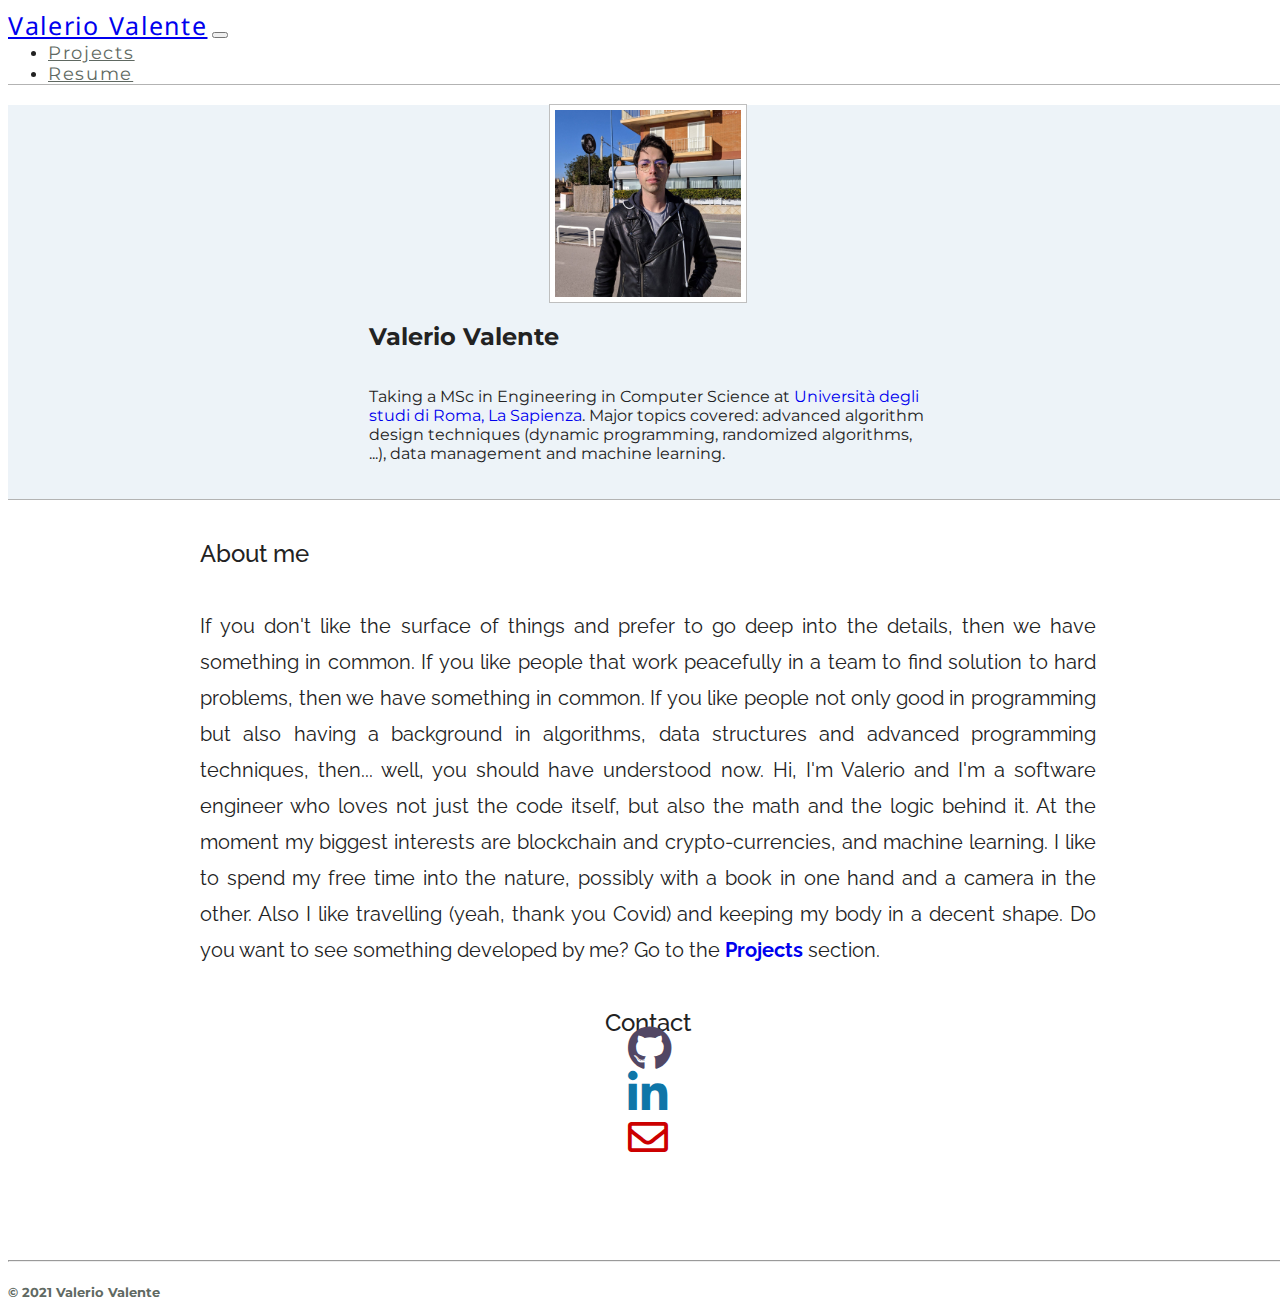
<file: index.html>
<!DOCTYPE html>
<html lang="en">
  <head>
    <meta charset="UTF-8" />
    <!-- Always include this meta below to ensure proper mobile render -->
    <meta name="viewport" content="width=device-width, initial-scale=1" />
    <!-- Bootstrap CSS file -->
    <link
      href="https://cdn.jsdelivr.net/npm/bootstrap@5.0.0/dist/css/bootstrap.min.css"
      rel="stylesheet"
      integrity="sha384-wEmeIV1mKuiNpC+IOBjI7aAzPcEZeedi5yW5f2yOq55WWLwNGmvvx4Um1vskeMj0"
      crossorigin="anonymous"
    />
    <!-- Font Awesome -->
    <link
      href="https://cdnjs.cloudflare.com/ajax/libs/font-awesome/5.15.1/css/all.min.css"
      rel="stylesheet"
    />
    <link rel="stylesheet" href="css/style.css" />
    <title>Valerio Valente</title>
  </head>
  <body>
    <!-- NAVIGATION -->
    <nav class="navbar navbar-expand-lg navbar-light bg-light sticky-top">
      <div class="container-fluid attempt">
        <a href="index.html" class="navbar-brand text-uppercase"
          >Valerio Valente</a
        >
        <button
          class="navbar-toggler"
          type="button"
          data-bs-toggle="collapse"
          data-bs-target="#navbarResponsive"
        >
          <span class="navbar-toggler-icon"></span>
        </button>
        <div class="collapse navbar-collapse" id="navbarResponsive">
          <ul class="navbar-nav ms-auto">
            <li class="nav-item">
              <a href="projects.html" class="nav-link">Projects</a>
            </li>
            <li class="nav-item">
              <a href="#" class="nav-link">Resume</a>
            </li>
          </ul>
        </div>
      </div>
    </nav>
    <!-- WELCOME SECTION -->
    <div class="container-fluid">
      <div class="row jumbotron d-flex justify-content-center">
        <div class="col-12 text-center">
          <img
            class="rounded-circle"
            src="images/me1.jpg"
            alt="Personal image"
          />
          <h2 class="display-6">Valerio Valente</h2>
          <p class="lead">
            Taking a MSc in Engineering in Computer Science at
            <a href="https://www.uniroma1.it/it/" target="_blank"
              >Università degli studi di Roma, La Sapienza</a
            >. Major topics covered: advanced algorithm design techniques
            (dynamic programming, randomized algorithms, ...), data management
            and machine learning.
          </p>
        </div>
      </div>
    </div>
    <!-- 2 COLUMN SECTION -->
    <div class="container-fluid padding two-column-section">
      <div class="row padding">
        <div class="col-md-12 col-lg-6 text-center">
          <h2>About me</h2>
          <p>
            If you don't like the surface of things and prefer to go deep into
            the details, then we have something in common. If you like people
            that work peacefully in a team to find solution to hard problems,
            then we have something in common. If you like people not only good
            in programming but also having a background in algorithms, data
            structures and advanced programming techniques, then... well, you
            should have understood now. Hi, I'm Valerio and I'm a software
            engineer who loves not just the code itself, but also the math and
            the logic behind it. At the moment my biggest interests are
            blockchain and crypto-currencies, and machine learning. I like to
            spend my free time into the nature, possibly with a book in one hand
            and a camera in the other. Also I like travelling (yeah, thank you
            Covid) and keeping my body in a decent shape. Do you want to see
            something developed by me? Go to the
            <a
              style="text-decoration: none"
              href="projects.html"
              target="_blank"
              ><b>Projects</b></a
            >
            section.
          </p>
        </div>
        <div class="col-lg-6 col-md-12 contact">
          <div class="row container-fluid">
            <div class="col-12 about">
              <h2 class="about-element">Contact</h2>
            </div>
            <div class="col-12 social">
              <a
                class="github"
                href="https://github.com/valeriova96"
                target="_blank"
                ><i class="fab fa-github fa-2x"></i
              ></a>
              <a
                class="linkedin"
                href="https://www.linkedin.com/in/valerio-valente-222382190/?lipi=urn%3Ali%3Apage%3Ad_flagship3_feed%3BmdmwvbRxQSuPLw8sUkKU0g%3D%3D"
                target="_blank"
                ><i class="fab fa-linkedin-in fa-2x"></i
              ></a>
              <a
                class="email"
                href="mailto: valeriovalente96@gmail.com"
                target="_blank"
                ><i class="far fa-envelope fa-2x"></i
              ></a>
            </div>
          </div>
        </div>
      </div>
    </div>
    <!-- FOOTER -->
    <footer>
      <div class="container-fluid padding">
        <div class="row text-center">
          <div class="col-12">
            <hr class="light" />
            <h5>&copy; 2021 Valerio Valente</h5>
          </div>
        </div>
      </div>
    </footer>
    <script
      src="https://cdn.jsdelivr.net/npm/bootstrap@5.0.0/dist/js/bootstrap.bundle.min.js"
      integrity="sha384-p34f1UUtsS3wqzfto5wAAmdvj+osOnFyQFpp4Ua3gs/ZVWx6oOypYoCJhGGScy+8"
      crossorigin="anonymous"
    ></script>
  </body>
</html>
</file>
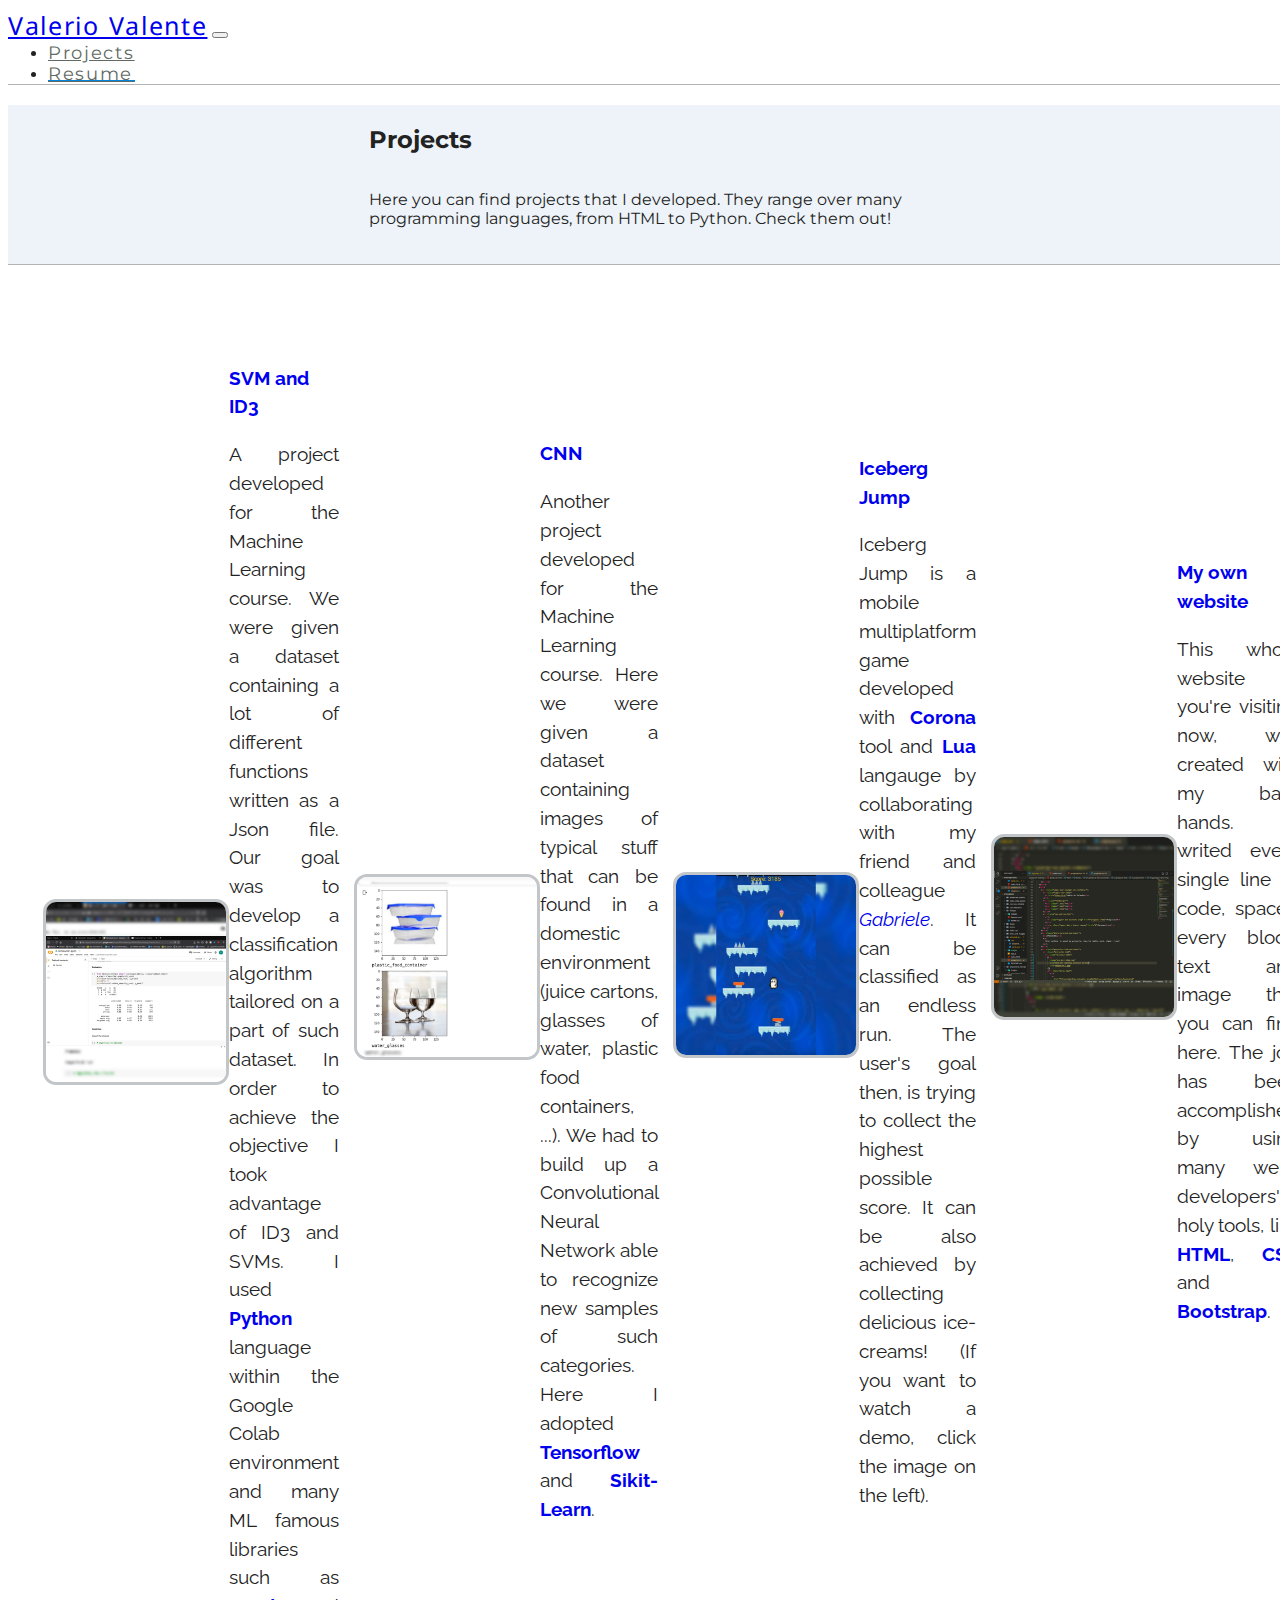
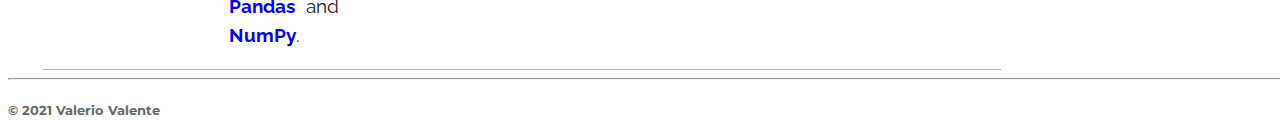
<file: projects.html>
<!DOCTYPE html>
<html lang="en">
  <head>
    <meta charset="UTF-8" />
    <!-- Always include this meta below to ensure proper mobile render -->
    <meta name="viewport" content="width=device-width, initial-scale=1" />
    <!-- Bootstrap CSS file -->
    <link
      href="https://cdn.jsdelivr.net/npm/bootstrap@5.0.0/dist/css/bootstrap.min.css"
      rel="stylesheet"
      integrity="sha384-wEmeIV1mKuiNpC+IOBjI7aAzPcEZeedi5yW5f2yOq55WWLwNGmvvx4Um1vskeMj0"
      crossorigin="anonymous"
    />
    <link rel="stylesheet" href="css/style.css" />
    <title>Projects</title>
  </head>
  <body>
    <!-- NAVIGATION -->
    <nav class="navbar navbar-expand-lg navbar-light bg-light sticky-top">
      <div class="container-fluid attempt">
        <a href="index.html" class="navbar-brand text-uppercase"
          >Valerio Valente</a
        >
        <button
          class="navbar-toggler"
          type="button"
          data-bs-toggle="collapse"
          data-bs-target="#navbarResponsive"
        >
          <span class="navbar-toggler-icon"></span>
        </button>
        <div class="collapse navbar-collapse" id="navbarResponsive">
          <ul class="navbar-nav ms-auto">
            <li class="nav-item">
              <a href="projects.html" class="nav-link active">Projects</a>
            </li>
            <li class="nav-item">
              <a href="#" class="nav-link">Resume</a>
            </li>
          </ul>
        </div>
      </div>
    </nav>
    <!-- WELCOME SECTION -->
    <div class="container-fluid">
      <div class="row jumbotron d-flex justify-content-center">
        <div class="col-12 text-center">
          <h2 class="display-6">Projects</h2>
          <p class="lead">
            Here you can find projects that I developed. They range over many
            programming languages, from HTML to Python. Check them out!
          </p>
        </div>
      </div>
    </div>
    <!-- PROJECT LIST SECTION -->
    <div class="container-fluid padding projects">
      <div class="row padding proj-container">
        <div class="col-12 proj-item row padding">
          <div class="col-12 col-sm-12 col-md-5 col-lg-4 col-xl-4 proj-img">
            <img
              class="proj-item-img"
              alt="machine learning project screen"
              src="images/ml1.jpg"
            />
          </div>
          <div class="col-12 col-sm-12 col-md-7 col-lg-8 col-xl-8 proj-text">
            <h3>
              <a
                href="https://github.com/valeriova96/Machine-Learning/tree/main/homework1"
                target="_blank"
                >SVM and ID3</a
              >
            </h3>
            <p>
              A project developed for the Machine Learning course. We were given
              a dataset containing a lot of different functions written as a
              Json file. Our goal was to develop a classification algorithm
              tailored on a part of such dataset. In order to achieve the
              objective I took advantage of ID3 and SVMs. I used
              <a href="https://www.python.org/" target="_blank"
                ><b>Python</b></a
              >
              language within the Google Colab environment and many ML famous
              libraries such as
              <a href="https://pandas.pydata.org/" target="_blank"
                ><b>Pandas</b></a
              >
              and <a href="https://numpy.org/" target="_blank"><b>NumPy</b></a
              >.
            </p>
          </div>
        </div>
        <div class="col-12 proj-item row">
          <div class="col-12 col-sm-12 col-md-5 col-lg-4 col-xl-4 proj-img">
            <img
              class="proj-item-img"
              alt="machine learning project screen"
              src="images/ml2.jpg"
            />
          </div>
          <div class="col-12 col-sm-12 col-md-7 col-lg-8 col-xl-8 proj-text">
            <h3>
              <a
                href="https://github.com/valeriova96/Machine-Learning/tree/main/homework%202"
                target="_blank"
                >CNN</a
              >
            </h3>
            <p>
              Another project developed for the Machine Learning course. Here we
              were given a dataset containing images of typical stuff that can
              be found in a domestic environment (juice cartons, glasses of
              water, plastic food containers, ...). We had to build up a
              Convolutional Neural Network able to recognize new samples of such
              categories. Here I adopted
              <a href="https://www.tensorflow.org/" target="_blank"
                ><b>Tensorflow</b></a
              >
              and
              <a href="https://scikit-learn.org/stable/" target="_blank"
                ><b>Sikit-Learn</b></a
              >.
            </p>
          </div>
        </div>
        <div class="col-12 proj-item row">
          <div class="col-12 col-sm-12 col-md-5 col-lg-4 col-xl-4 proj-img">
            <a
              class="proj-item-img-link"
              href="https://youtu.be/2gVfjuNw8AA"
              target="_blank"
            >
              <img
                class="proj-item-img"
                alt="iceberg jump screen"
                src="images/ice2.jpg"
              />
            </a>
          </div>
          <div class="col-12 col-sm-12 col-md-7 col-lg-8 col-xl-8 proj-text">
            <h3>
              <a
                href="https://github.com/valeriova96/Iceberg-Jump"
                target="_blank"
                >Iceberg Jump</a
              >
            </h3>
            <p>
              Iceberg Jump is a mobile multiplatform game developed with
              <a href="https://coronalabs.com/" target="_blank"
                ><b>Corona</b></a
              >
              tool and
              <a href="http://www.lua.org/" target="_blank"><b>Lua</b></a>
              langauge by collaborating with my friend and colleague
              <a
                href="https://www.linkedin.com/in/gabriele-de-stradis-172173174"
                target="_blank"
                ><em>Gabriele</em></a
              >. It can be classified as an endless run. The user's goal then,
              is trying to collect the highest possible score. It can be also
              achieved by collecting delicious ice-creams! (If you want to watch
              a demo, click the image on the left).
            </p>
          </div>
        </div>
        <div class="col-12 proj-item row">
          <div class="col-12 col-sm-12 col-md-5 col-lg-4 col-xl-4 proj-img">
            <img
              class="proj-item-img"
              alt="a screen of my website code"
              src="images/website.jpg"
            />
          </div>
          <div class="col-12 col-sm-12 col-md-7 col-lg-8 col-xl-8 proj-text">
            <h3>
              <a
                href="https://github.com/valeriova96/personal-website"
                target="_blank"
                >My own website</a
              >
            </h3>
            <p>
              This whole website you're visiting now, was created with my bare
              hands. I writed every single line of code, spaced every block,
              text and image that you can find here. The job has been
              accomplished by using many web-developers' holy tools, like
              <a
                href="https://developer.mozilla.org/en-US/docs/Web/Guide/HTML/HTML5"
                target="_blank"
                ><b>HTML</b></a
              >,
              <a
                href="https://developer.mozilla.org/en-US/docs/Web/CSS"
                target="_blank"
                ><b>CSS</b></a
              >
              and
              <a href="https://getbootstrap.com/" target="_blank"
                ><b>Bootstrap</b></a
              >.
            </p>
          </div>
        </div>
      </div>
    </div>
    <!-- FOOTER -->
    <footer>
      <div class="container-fluid padding">
        <div class="row text-center">
          <div class="col-12">
            <hr class="light" />
            <h5>&copy; 2021 Valerio Valente</h5>
          </div>
        </div>
      </div>
    </footer>
    <script
      src="https://cdn.jsdelivr.net/npm/bootstrap@5.0.0/dist/js/bootstrap.bundle.min.js"
      integrity="sha384-p34f1UUtsS3wqzfto5wAAmdvj+osOnFyQFpp4Ua3gs/ZVWx6oOypYoCJhGGScy+8"
      crossorigin="anonymous"
    ></script>
  </body>
</html>
</file>
<file: css/style.css>
@import url("https://fonts.googleapis.com/css2?family=Montserrat&display=swap");
@import url("https://fonts.googleapis.com/css2?family=Noto+Sans&display=swap");
@import url("https://fonts.googleapis.com/css2?family=Raleway:wght@300;600&display=swap");

html,
body {
  height: 100%;
  width: 100%;
  font-family: "Montserrat", sans-serif;
  color: #222;
}

.navbar {
  background-color: #fff !important;
  border-bottom: 1px solid #b3b3b3;
}

.jumbotron {
  /*border: 1px solid red;*/
  background-color: #edf3f8;
  border-bottom: 1px solid #b3b3b3;
}

.jumbotron .col-12 {
  /*border: 1px solid red;*/
  margin: 20px;

  display: flex;
  flex-direction: column;
  justify-content: center;
  align-items: center;
}

.jumbotron .col-12 h2 {
  margin-top: 20px;
}

.rounded-circle {
  width: 35% !important;

  border: 5px solid #fff;
  outline: 1px solid #bfbfbf;
}

.nav-link {
  letter-spacing: 1.7px;
  color: #606962 !important;
}

.navbar-brand {
  font-family: "Noto Sans", sans-serif;
  letter-spacing: 1.7px;
}

.two-column-section {
  /*border: 1px solid red;*/
  margin-top: 20px;
}

.two-column-section .row .text-center p {
  line-height: 1.8em;
  text-align: justify;
}

.contact {
  /*border: 1px solid red;*/
  display: flex;
  justify-content: center;
}

.about {
  /*border: 1px solid red;*/
  display: flex;
  justify-content: center;
}

.social {
  /*border: 1px solid red;*/
  display: flex;
  justify-content: space-between;
}

.github {
  color: #524764;
}

.github:hover {
  color: #7d7886;
}

.linkedin {
  color: #0e76a8;
}

.linkedin:hover {
  color: #6ca6c0;
}

.email {
  color: #cc0000;
}

.email:hover {
  color: #be6262;
}

.two-column-section .row .text-center {
  font-family: "Raleway", sans-serif;
}

.about h2 {
  font-family: "Raleway", sans-serif;
  font-weight: 500;
}

.two-column-section .row .text-center p {
  font-size: 20px;
}

.two-column-section .row .text-center h2 {
  font-weight: 500;
}

footer {
  /*border: 1px solid red;*/
  color: #606962 !important;
}

/* PROJECTS STYLE */

.active {
  font-weight: bold;
}

.projects {
  /*border: 1px solid red;*/
  display: flex;
  justify-content: center;
}

.proj-container {
  /*border: 1px solid red;*/
  display: flex;
  justify-content: center;

  margin-left: 15px;
  margin-right: 15px;
}

.proj-item {
  /*border: 1px solid red;*/
  display: flex;
  align-items: center;
  border-bottom: 1px solid #b3b3b3; /* RIPARTI DA QUA! */
  margin-top: 30px;
  margin-left: 15px;
  margin-right: 15px;
}

.proj-item:first-of-type {
  margin-top: 80px;
}

.proj-item:last-of-type {
  border-bottom: none;
  margin-bottom: 80px;
}

.proj-item h3 a,
.proj-item p a {
  text-decoration: none;
}

.proj-text h3 a:hover {
  text-decoration: underline;
}

.proj-img {
  /*border: 1px solid red;*/

  display: flex;
  justify-content: center;
  margin-bottom: 30px;
}

.proj-text {
  /*border: 1px solid red;*/
  text-align: justify;
  font-family: "Raleway", sans-serif;
  line-height: 1.8em;
}

.proj-text h3 {
  text-align: center;
}

.proj-item-img {
  width: 20vh;
  height: 20vh;
  border: 3px solid #c3c6c8;
  border-radius: 13px;
}

@media (min-width: 600px) {
  .lead {
    width: 60%;
  }

  .two-column-section .row .text-center h2,
  .two-column-section .row .text-center p {
    width: 50%;
  }

  .two-column-section .row .text-center {
    /*border: 1px solid red;*/
    display: flex;
    flex-direction: column;
    justify-content: center;
    align-items: center;
  }

  .contact .row {
    display: flex;
    justify-content: center;
  }

  .social {
    width: 40%;
  }

  .fa-github,
  .fa-linkedin-in,
  .fa-envelope {
    font-size: 2.3em;
  }

  /* PROJECTS STYLE */
  .proj-container {
    margin-left: 30px;
    margin-right: 30px;
  }
}

@media (min-width: 992px) {
  .attempt,
  .navbar-nav {
    /*border: 1px solid red;*/
    padding-top: 10px;
    padding-bottom: 10px;
    margin-top: -10px;
    margin-bottom: -10px;
  }

  .collapse,
  .navbar-nav {
    padding-top: 13px;
    padding-bottom: 13px;
    margin-top: -13px;
    margin-bottom: -13px;
  }

  .navbar-nav {
    /*border: 1px solid blue;*/
    /*width: 13%;*/
    margin-right: -10px;
  }

  .nav-item {
    /*border: 1px solid red;*/
    width: 100%;
  }

  .nav-link {
    /*border: 1px solid red;*/
    font-size: 1.1em !important;

    padding-top: 17px;
    padding-bottom: 17px;
    margin-top: -12px;
    margin-bottom: -12px;
    text-align: center;
  }

  .nav-link:hover {
    color: #0385db !important;
    box-shadow: 0 2px 0 #0385db;
    text-decoration: none;
  }

  .navbar-brand {
    font-size: 25px !important;
  }

  .navbar-brand:hover {
    color: #0385db !important;
  }

  .rounded-circle {
    width: 15% !important;
  }

  .jumbotron .col-12 h2,
  .jumbotron .col-12 p {
    width: 45%;
  }

  .jumbotron .col-12 p a {
    text-decoration: none;
  }

  .jumbotron .col-12 p a:hover {
    text-decoration: underline;
  }

  .two-column-section .row .text-center h2,
  .two-column-section .row .text-center p {
    width: 70%;
  }

  .contact .row {
    display: flex;
    flex-direction: column;
    justify-content: flex-start;
    align-items: center;
    /*border: 1px solid red;*/
  }

  .about {
    height: 9%;
  }

  .social {
    display: flex;
    flex-direction: column;
    align-items: center;
    justify-content: space-between;
    margin-left: 20px;
    height: 25%;
  }

  .github,
  .linkedin,
  .email {
    /*border: 1px solid red;*/
    height: 60px;
    width: 60px;
  }

  .fa-github,
  .fa-linkedin-in {
    font-size: 2.8em;
  }

  .fa-envelope {
    font-size: 2.5em;
  }

  /* PROJECTS STYLE */

  .active {
    font-weight: normal;
    box-shadow: 0 2px 0 #0385db;
  }

  .proj-container {
    padding-right: 12px;
    margin-right: -12px;
    width: 75%;
  }

  .proj-item {
    padding-right: 25px;
    margin-right: -25px;
  }

  .proj-text h3 {
    text-align: left;
  }

  .proj-text p {
    font-size: 19px;
  }
}

@media (min-width: 1240px) {
  .social {
    height: 35%;
    margin-top: 15px;
  }

  /* PROJECTS STYLE */

  .proj-container {
    width: 55%;
  }
}
</file>
